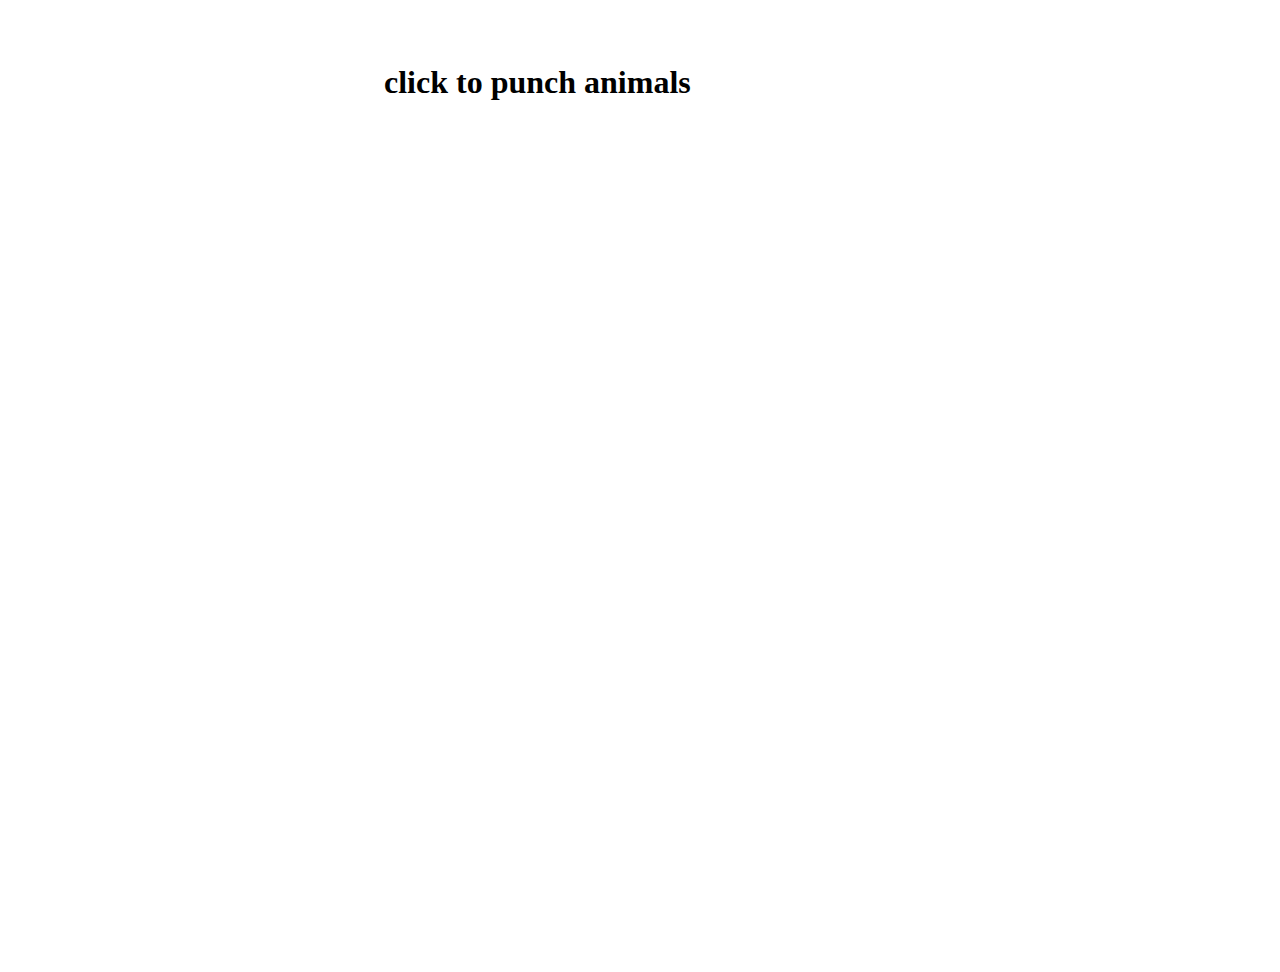
<file: hill/1.Timeouts-Intervals/ex3/index.html>
<!DOCTYPE html>
<html lang="en">
<head>
    <meta charset="UTF-8">
    <meta http-equiv="X-UA-Compatible" content="IE=edge">
    <meta name="viewport" content="width=device-width, initial-scale=1.0">
    <link rel="stylesheet" href="style.css">
    <script defer src="script.js"></script>
    <title>Document</title>
</head>
<body>
    <h1 class="start">click to punch animals</h1>
</body>
</html>
</file>
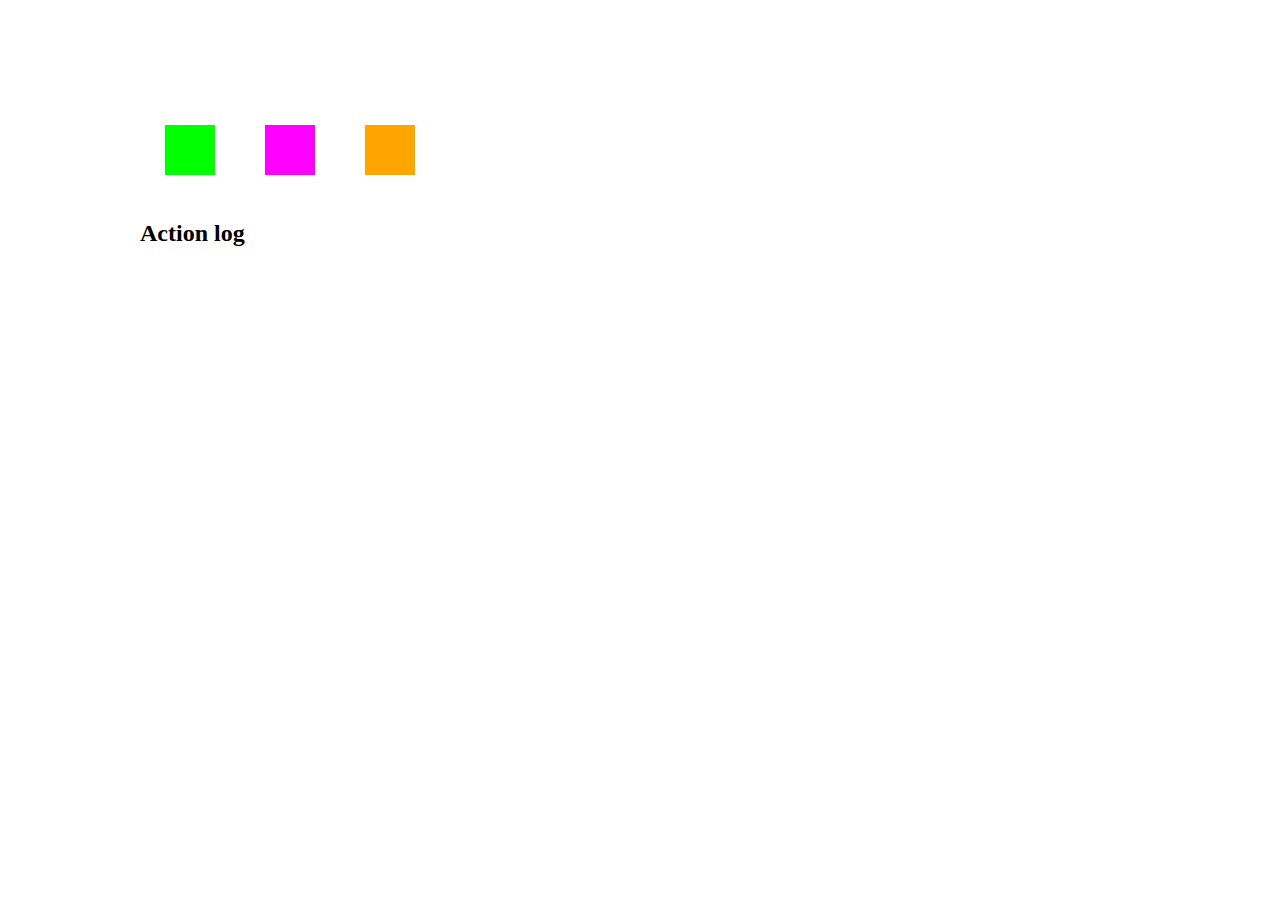
<file: prairie/dom_intro/5.Events/index.html>
<!DOCTYPE html>
<html lang="en">
<head>
  <meta charset="UTF-8">
  <meta http-equiv="X-UA-Compatible" content="IE=edge">
  <meta name="viewport" content="width=device-width, initial-scale=1.0">
  <title>DOM events</title>

  <link rel="stylesheet" href="style.css">
  <script defer src="script.js"></script>
</head>
<body>

  <main>
    <section class="displayedsquare-wrapper">
    </section>

    <section>
      <div class="actionsquare-wrapper">
        <div class="actionsquare green"></div>
        <div class="actionsquare violet"></div>
        <div class="actionsquare orange"></div>
      </div>
    </section>

    <section>
      <h2>Action log</h2>

      <ul>
        <!-- Dynamically put the logs in here -->
      </ul>
    </section>
  </main>
</body>
</html>
</file>
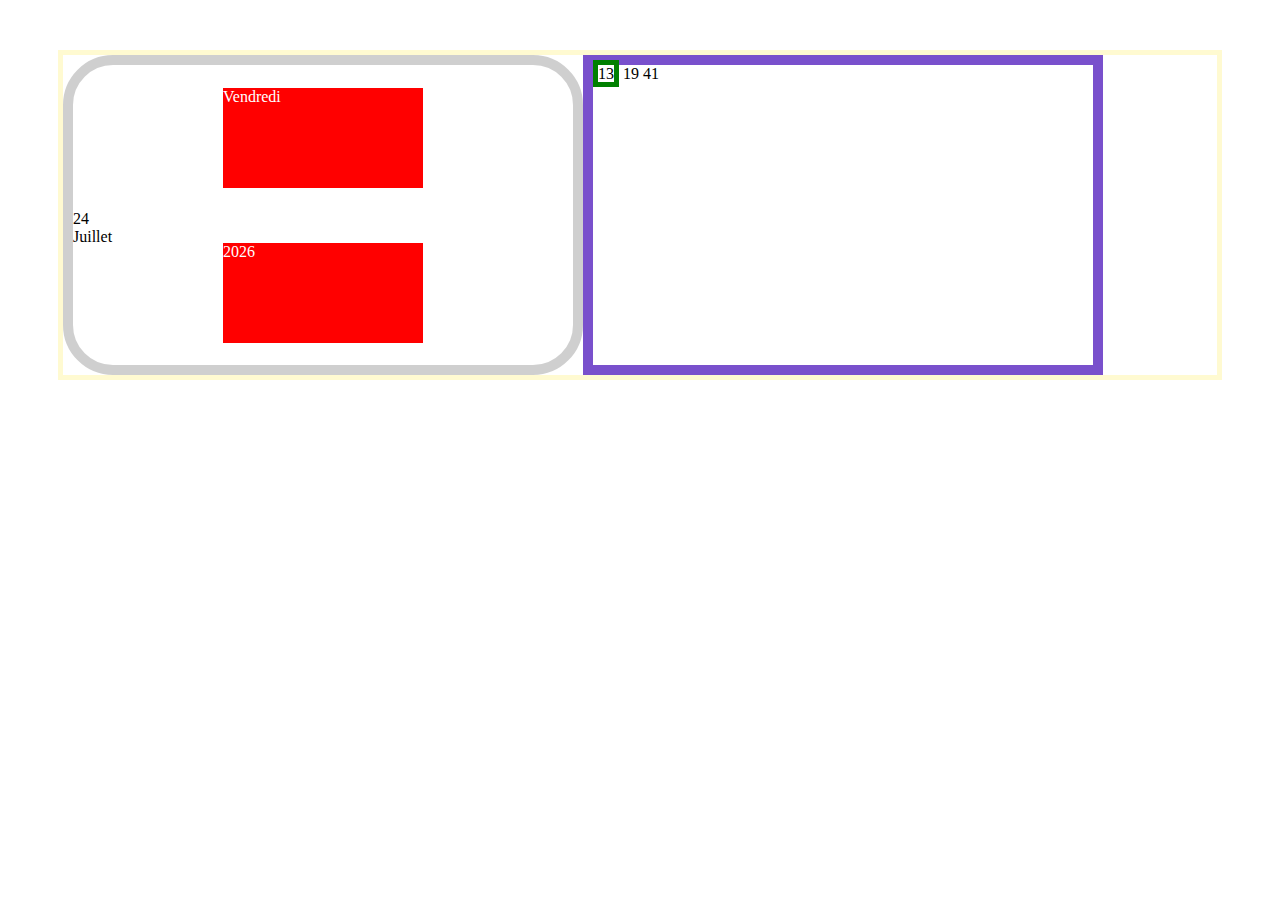
<file: hill/2.Dates/ex4.html>
<!DOCTYPE html>
<html lang="en">
<head>
    <meta charset="UTF-8">
    <meta http-equiv="X-UA-Compatible" content="IE=edge">
    <meta name="viewport" content="width=device-width, initial-scale=1.0">
    <title>Document</title>
    <link rel="stylesheet" href="ex4.css">
    <script defer src="ex4.js"></script>
</head>
<body>
    <div class="container">
        <div class="calendar">
            <div class="day extreme"></div>
            <div class="whitePart">
                <div class="dayNumber"></div>
                <div class="month"></div>
            </div>
            <div class="year extreme"></div>
        </div>
        <div class="clock">
            <span class="hour"></span>
            <span class="minute"></span>
            <span class="second"></span>

        </div>

    </div>
</body>
</html>
</file>
<file: hill/1.Timeouts-Intervals/ex3/style.css>
body
{
    height: 100vh;
    width: 100vh;
    margin-top: 5%;
    margin-left: 30%;
}

.container
{
    display: grid;
    grid-template-columns: repeat(4, 1fr);
}

.hole
{
    height: 200px;
    width: 200px;
    border: 10px rgb(224, 0, 0) solid;
    border-radius: 500px;

    background: rgb(0,0,0);
    background: radial-gradient(circle, rgba(0,0,0,1) 0%, rgba(255,0,0,1) 79%);
}
</file>
<file: prairie/dom_intro/5.Events/style.css>
body{
  margin: auto;
  transition: .3s;
}

.actionsquare, .displayedsquare{
  margin: 25px;
  height: 50px;
  width: 50px;
  transition: .3s;
}

.actionsquare:hover{
  transform: scale(1.5);
}

.green{
  background-color: lime;
}

.violet{
  background-color: magenta;
}

.orange{
  background-color: orange;
}

.actionsquare-wrapper, .displayedsquare-wrapper{
  display: flex;
  flex-wrap: wrap;
}

main{
  max-width: 1000px;
  margin: 100px auto;
}
</file>
<file: hill/2.Dates/ex4.css>
.container
{
    /* top: 40vh; */
    margin: auto;
    display: flex;
    /* width: 20vw;
    height: 20vh; */
    margin: 50px;
    border: 5px rgba(255, 225, 0, 0.181) solid;
}

.hour
{
    /* visibility: hidden; */
    border: 5px green solid;
}

.calendar
{
    border-radius: 50px;
    border: 10px rgba(128, 128, 128, 0.377) solid;
    display: flex;
    width: 500px;
    height: 300px;
    flex-direction: column;
    justify-content: space-between;
}

.whitePart
{
    height: 10px;
    width: 10px;
}

.extreme
{
    width: 200px;
    height: 100px;
    background-color: red;
    margin: auto;
    color: white;
    
}

.clock
{
    border: 10px rgb(121, 80, 204) solid;
    width: 500px;
}
</file>
